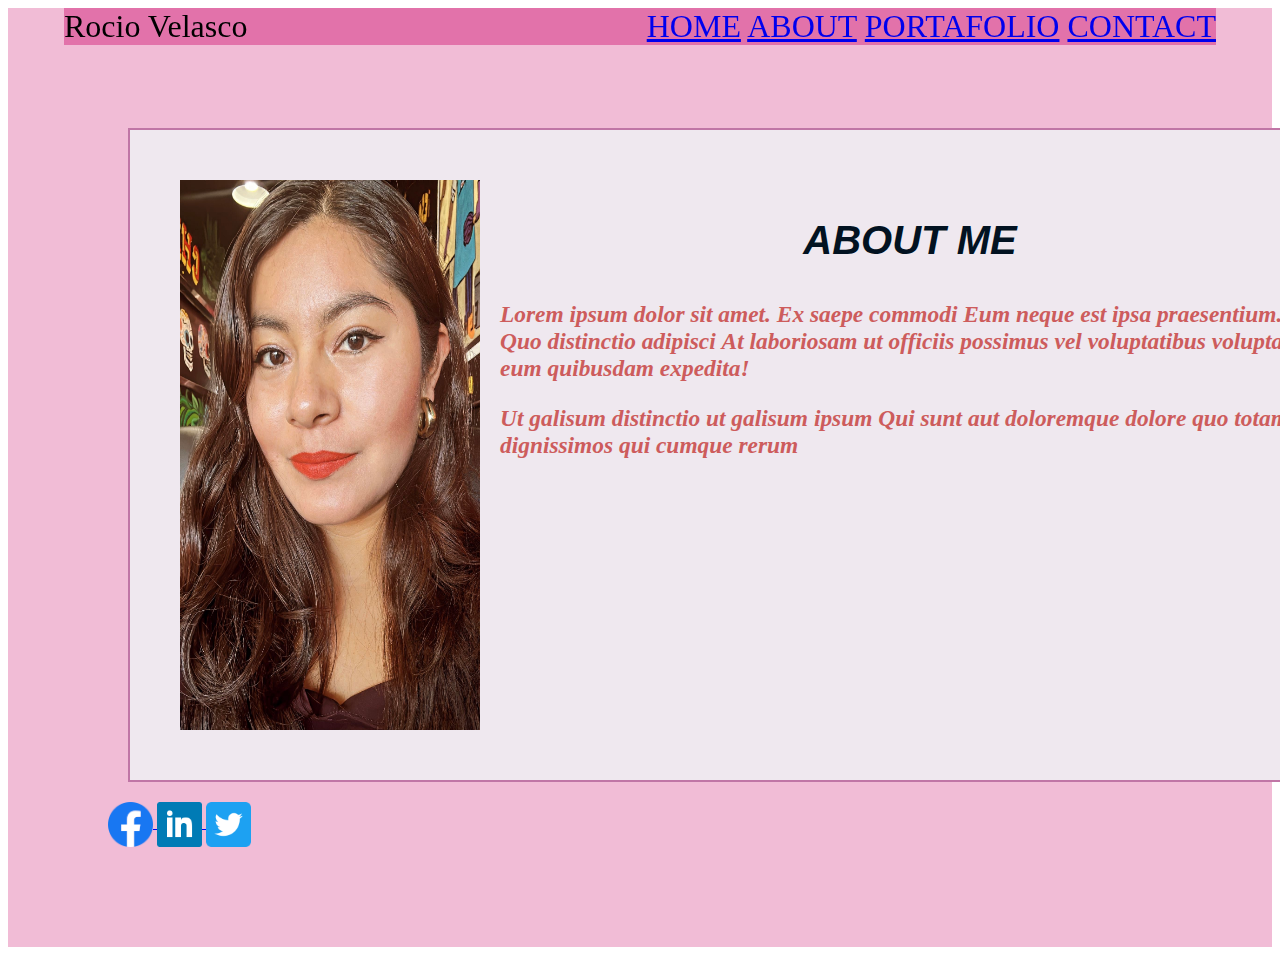
<file: index.html>
<!DOCTYPE html>
<html lang="en">

<head>
  <meta charset="UTF-8">
  <meta name="viewport" content="width=device-width, initial-scale=1.0">
  <title>My firt web page</title>
  <link rel="stylesheet" href="styles.css">
  <script src="javascripts.js"></script>
</head>

<body>
  <header>
    <span>Rocio Velasco</span>
    <nav class="list">
      <a href="index.html">HOME</a>
      <a href="about.html">ABOUT</a>
      <a href="portafolio.html">PORTAFOLIO</a>
      <a href="contact.html">CONTACT</a>
    </nav>
  </header>
  <main>
    <div class="home">
      <img src="me.jpg" width="300px" height="550PX">
      <div class="text">
        <h1>ABOUT ME </h1>
        <h3>Lorem ipsum dolor sit amet. Ex saepe commodi <em>Eum neque</em> est ipsa praesentium. Quo distinctio
          adipisci
          <strong>At laboriosam ut officiis possimus vel voluptatibus voluptas</strong>
          eum quibusdam expedita! </p>
          <p>Ut galisum distinctio ut galisum ipsum
            <strong>Qui sunt aut doloremque dolore quo totam dignissimos qui cumque rerum</strong>

        </h3>

      </div>
    </div>
    <div>

      <footer>
        <a href="https://facebook.com" target="_blank">
          <img class="media-link" src="facebook.png" alt="">
        </a>
        <a href="https://linkedin.com" target="_blank">
          <img class="media-link" src="linkedin.png" alt="">
        </a>
        <a href="https://twitter.com" target="_blank">
          <img class="media-link" src="paloma.png" alt="">
        </a>
      </footer>
    </div>

  </main>

</body>

</html>
</file>
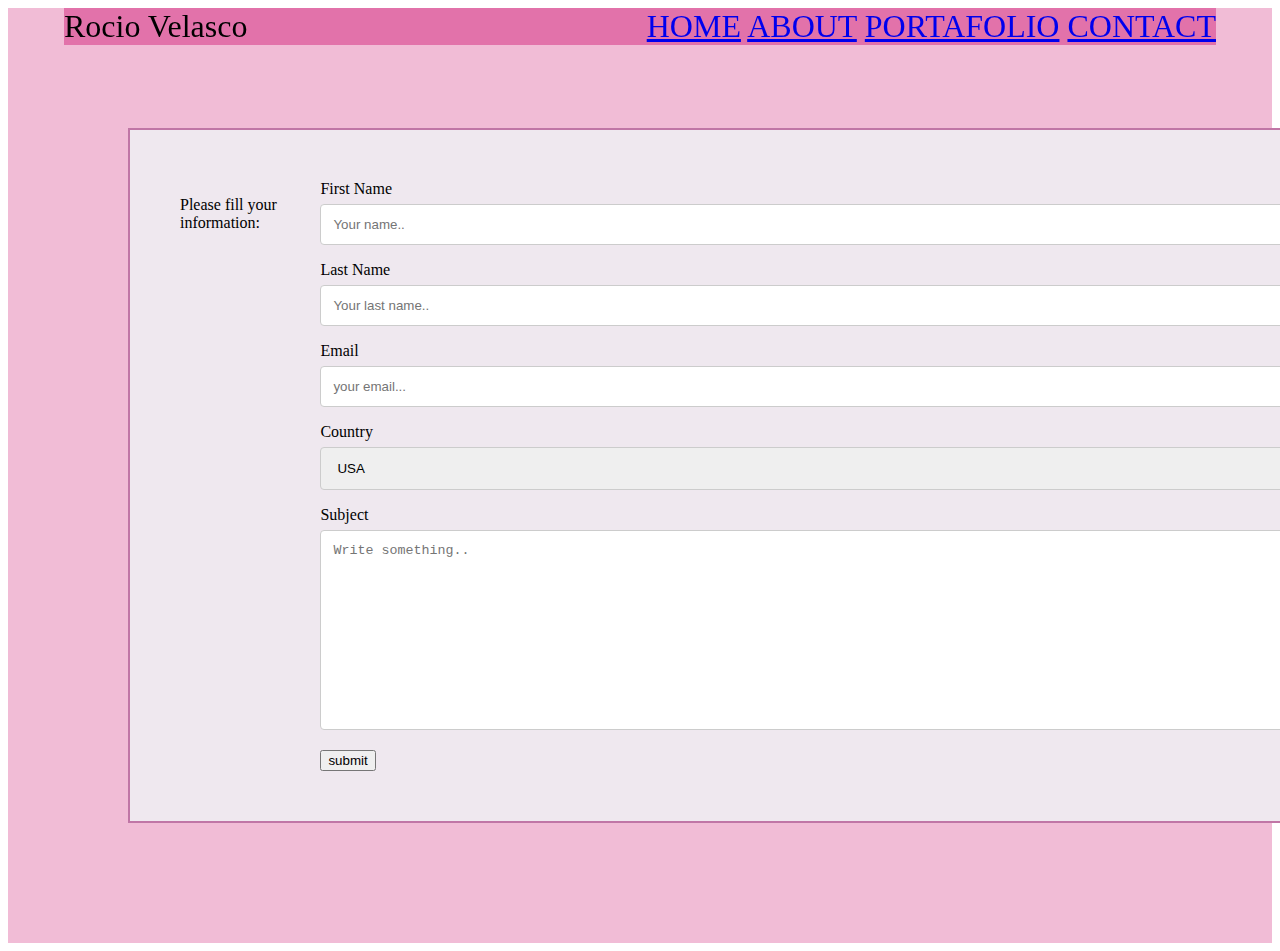
<file: contact.html>
<!DOCTYPE html>
<html lang="en">
<head>
    <meta charset="UTF-8">
    <meta name="viewport" content="width=device-width, initial-scale=1.0">
    <title>Contact</title>
    <link rel="stylesheet" href="styles.css">
    <script src="javascripts.js"></script>
</head>
<body>
    <header>
        <span>Rocio Velasco</span>
        <nav class="list">
          <a href="index.html">HOME</a>
          <a href="about.html">ABOUT</a>
          <a href="portafolio.html">PORTAFOLIO</a>
          <a href="contact.html">CONTACT</a>
        </nav>
        
      </header>
    <main>
        <div class="home">
        <p>Please fill your information:</p>
        <form action="info.html" method="get" enctype="multipart/form-data">
            <label for="fname">First Name</label>
            <input type="text" id="fname" name="firstname" placeholder="Your name..">

            <label for="lname">Last Name</label>
            <input type="text" id="lname" name="lastname" placeholder="Your last name..">

            <label for="email"> Email</label>
            <input type="email" id="iemail" email="email " placeholder="your email...">

            <label for="country">Country</label>
            <select id="country" name="country">
                <option value="usa">USA</option>
                <option value="mexico">MEXICO</option>
                <option value="canada">CANADA</option>
            </select>

            <label for="subject">Subject</label>
            <textarea id="subject" name="subject" placeholder="Write something.." style="height:200px"></textarea>
            <button type="submit" value="Submit">submit</button>
        </form>
    </div>
    </main>
</body>
</html>
</file>
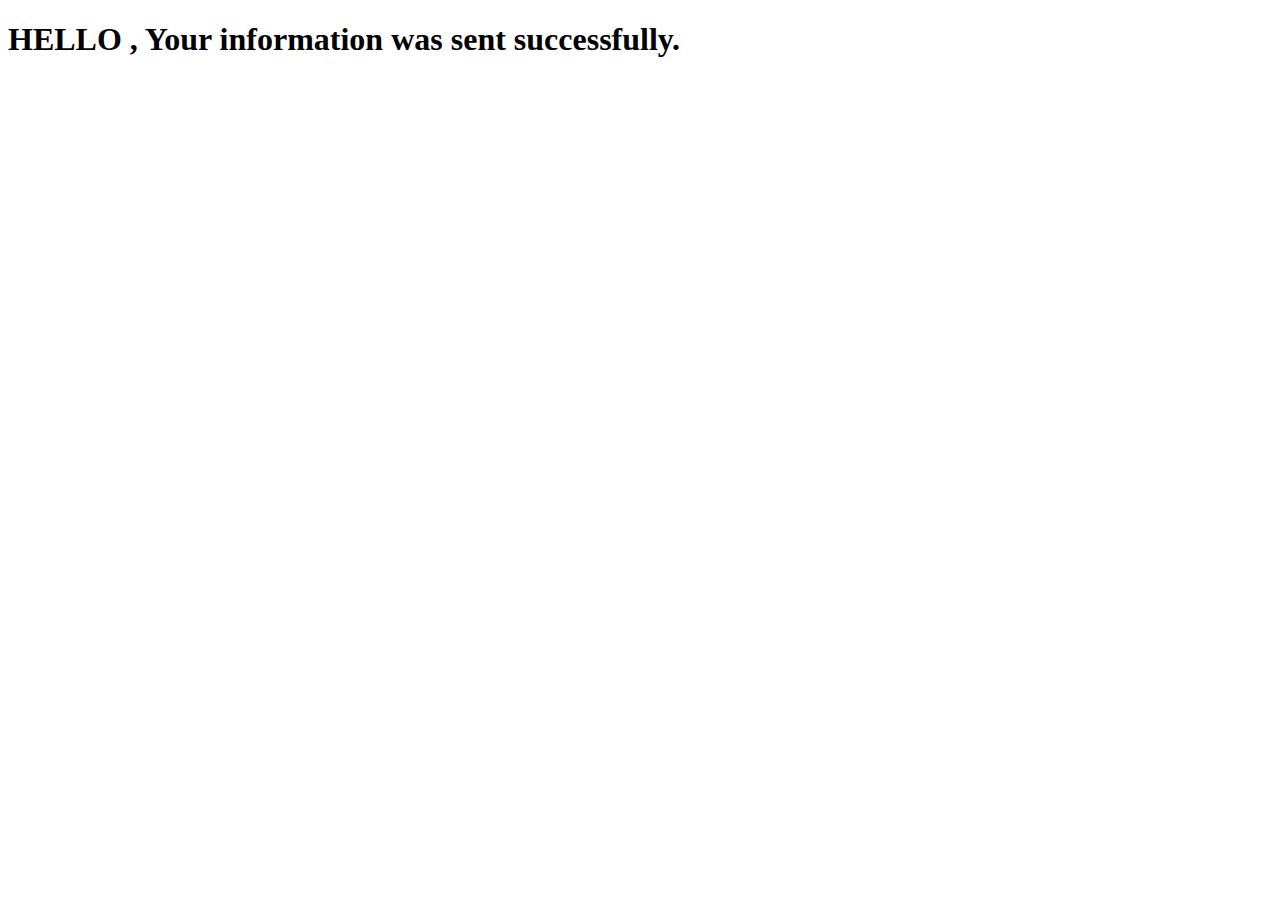
<file: info.html>
<!DOCTYPE html>
<html lang="en">
<head>
    <meta charset="UTF-8">
    <meta name="viewport" content="width=device-width, initial-scale=1.0">
    <title>Document</title>
</head>
<body>
    <h1>HELLO , Your information was sent successfully.</h1>
</body>
</html>
</file>
<file: styles.css>
header{
    font-size:2rem ;
    position:fixed;
    background-color: rgb(226, 114, 170);
    left: 5%;
    right:5%;
    padding-left:0%;


}

.list {

    float: right;

}

.home {
  display: flex;
  align-items: left;
  justify-content: left;
  background-color: rgb(239, 232, 239);
  width: 1140px;
  border: 2px solid rgb(192, 118, 166);
  padding: 50px;
  margin: 20px; 
  
} 
.text {
        color: #CD5C5C;
        font-size: 20px;
        padding-left: 20px;
        font: italic 20px "Fira Sans", serif;
      }
.content {
  background-color: lightgrey;
  width: 1340px;
  border: 2px solid rgb(192, 118, 166);
  padding: 50px;
  margin: 20px; 
   

}
/* style for inside tha div box */

main {
  
    padding-top: 5%;
    /*margin: 10px;*/
    padding: 100px;
    background-color: rgb(241, 188, 214);
    
  }  
  main>h1{
    margin: 15px;
    padding: 15px;
    text-align: center;
  }
   .text>h1{
    margin: 30px;
    padding: 8px;
    text-align: center;
    font-family:sans-serif;
    color: rgb(2, 18, 33);
    
  }
  img.media-link {
    vertical-align: middle;
    width: 45px;
    height: 45px;
  }
  
  img.camping{
    border-radius: 50%;
    width: 350px;
    height:300px;
  }
  
.activities01 {
  display: flex;
  align-items: left;
  justify-content: left;
  background-color: lightgrey;
  width: 940px;
  border: 2px solid rgb(192, 118, 166);
  padding: 10px;
  margin: 50px; 
  
} 
.activities02 {
  display: flex;
  align-items: right;
  justify-content: right;
  background-color: lightgrey;
  width: 1140px;
  border: 2px solid rgb(192, 118, 166);
  padding: 10px;
  margin: 80px; 
  
} 

/* csss for contact file)  */
.formulario {
  display: flex;
  justify-content: center;
  align-items: center;
  width: 650px;
  height: 100px;
  padding: 50px;
  
}


input[type=text], select, textarea {
  width: 100%;
  padding: 12px;
  border: 1px solid #ccc;
  border-radius: 4px;
  box-sizing: border-box;
  margin-top: 6px;
  margin-bottom: 16px;
  resize: vertical;
}
input[type=email], select, textarea {
  width: 100%;
  padding: 12px;
  border: 1px solid #ccc;
  border-radius: 4px;
  box-sizing: border-box;
  margin-top: 6px;
  margin-bottom: 16px;
  resize: vertical;
}

input[type=submit] {
  background-color: #04AA6D;
  color: white;
  padding: 12px 20px;
  border: none;
  border-radius: 4px;
  cursor: pointer;
}

input[type=submit]:hover {
  background-color: #45a049;
}
</file>
